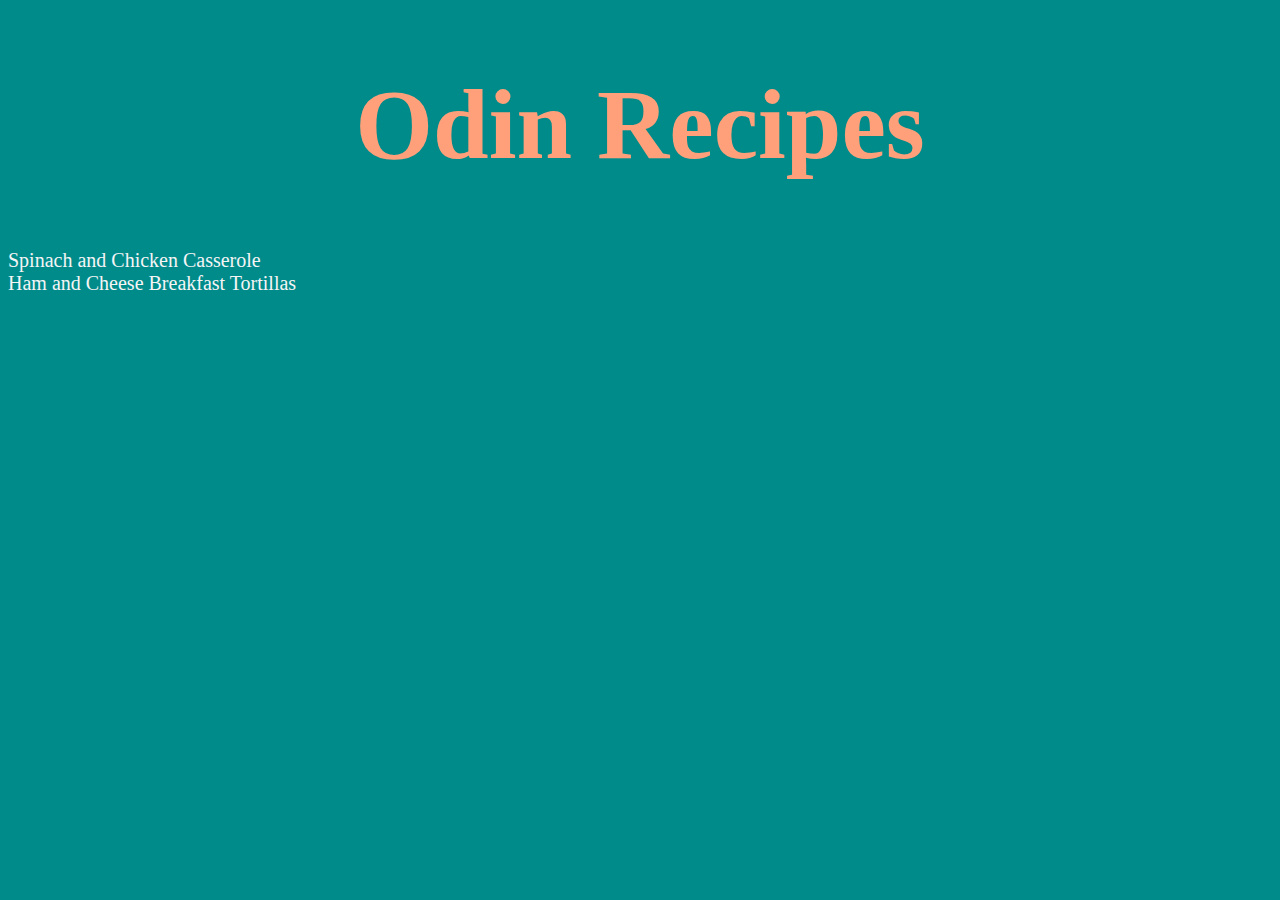
<file: index.html>
<!DOCTYPE html>
<html lang="en">
<head>
    <meta charset="UTF-8">
    <meta http-equiv="X-UA-Compatible" content="IE=edge">
    <meta name="viewport" content="width=device-width, initial-scale=1.0">
    <link rel="stylesheet" href="styles.css">
    <title>Odin Recipes</title>
</head>
<body>
    <h1>Odin Recipes</h1>
    <a class ="links"href="./recipes/casserole.html">Spinach and Chicken Casserole</a>
    <br>
    <a class ="links"href="./recipes/breakfast-tortillas.html">Ham and Cheese Breakfast Tortillas</a>
</body>
</html>
</file>
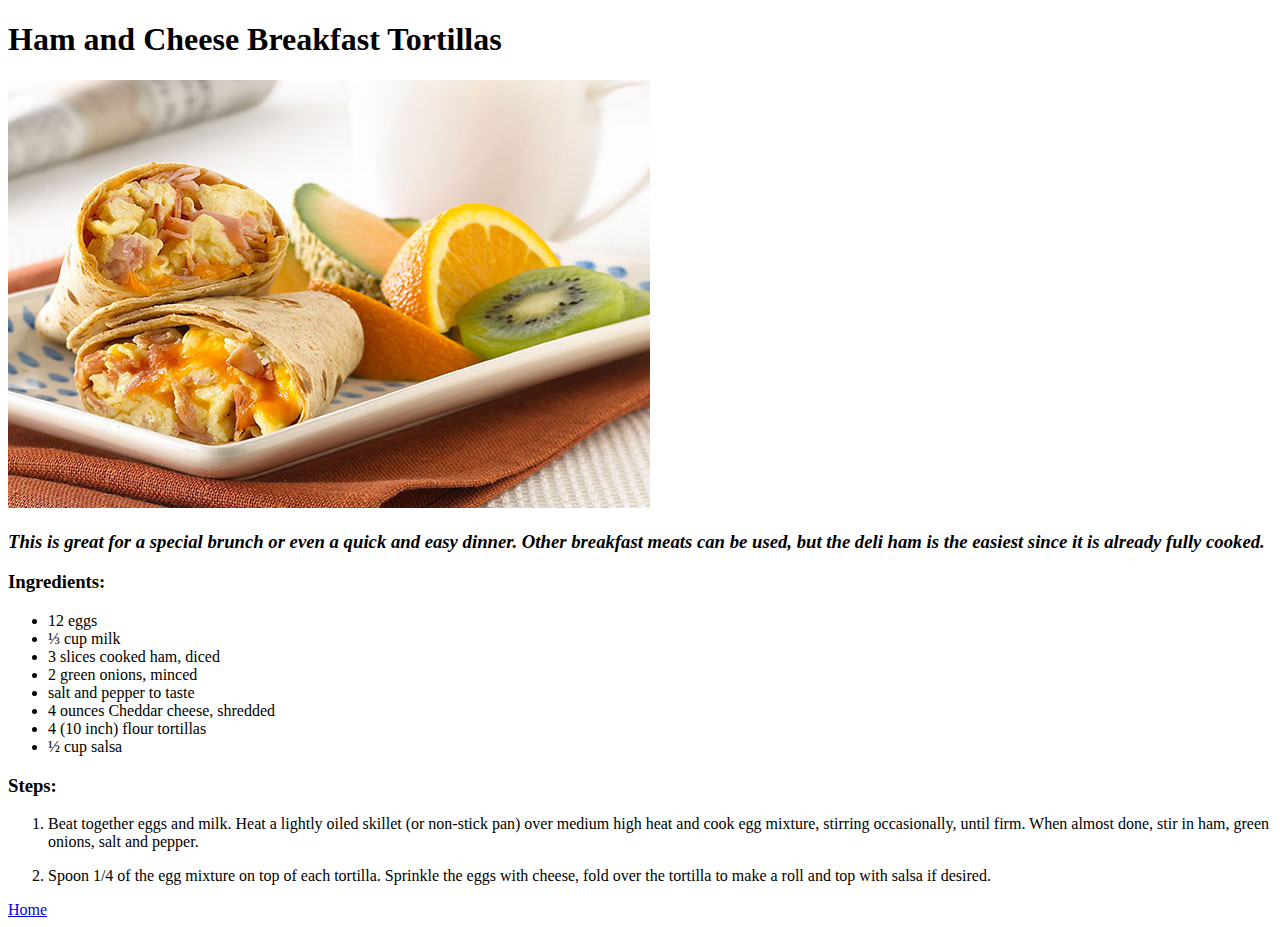
<file: recipes/breakfast-tortillas.html>
<!DOCTYPE html>
<html lang="en">
<head>
    <meta charset="UTF-8">
    <meta http-equiv="X-UA-Compatible" content="IE=edge">
    <meta name="viewport" content="width=device-width, initial-scale=1.0">
    <title>Ham and Cheese Breakfast Tortillas</title>
</head>
<body>
    <h1>Ham and Cheese Breakfast Tortillas</h1>
    <img src="../images/tortillas.jpg" alt="" style="height:250;width:250;">
    <h3><em>This is great for a special brunch or even a quick and easy dinner.
            Other breakfast meats can be used, but the deli ham is the easiest since it is already fully cooked.</em></h3>
    <h3>Ingredients:</h3>
        <ul>
            <li>12 eggs</li>
            <li>⅓ cup milk</li>
            <li>3 slices cooked ham, diced</li>
            <li>2 green onions, minced</li>
            <li>salt and pepper to taste</li>
            <li>4 ounces Cheddar cheese, shredded</li>
            <li>4 (10 inch) flour tortillas</li>
            <li>½ cup salsa</li>
        </ul>
    <h3>Steps:</h3>
        <ol>
            <li>
                <p>Beat together eggs and milk. Heat a lightly oiled skillet (or non-stick pan) 
                   over medium high heat and cook egg mixture, stirring occasionally, until firm. 
                   When almost done, stir in ham, green onions, salt and pepper.
                </p>
            </li>
            <li>
                <p>Spoon 1/4 of the egg mixture on top of each tortilla. Sprinkle the eggs with cheese, 
                   fold over the tortilla to make a roll and top with salsa if desired.</p>
            </li>
        </ol>
        <a href="../index.html">Home</a>
</body>
</html>
</file>
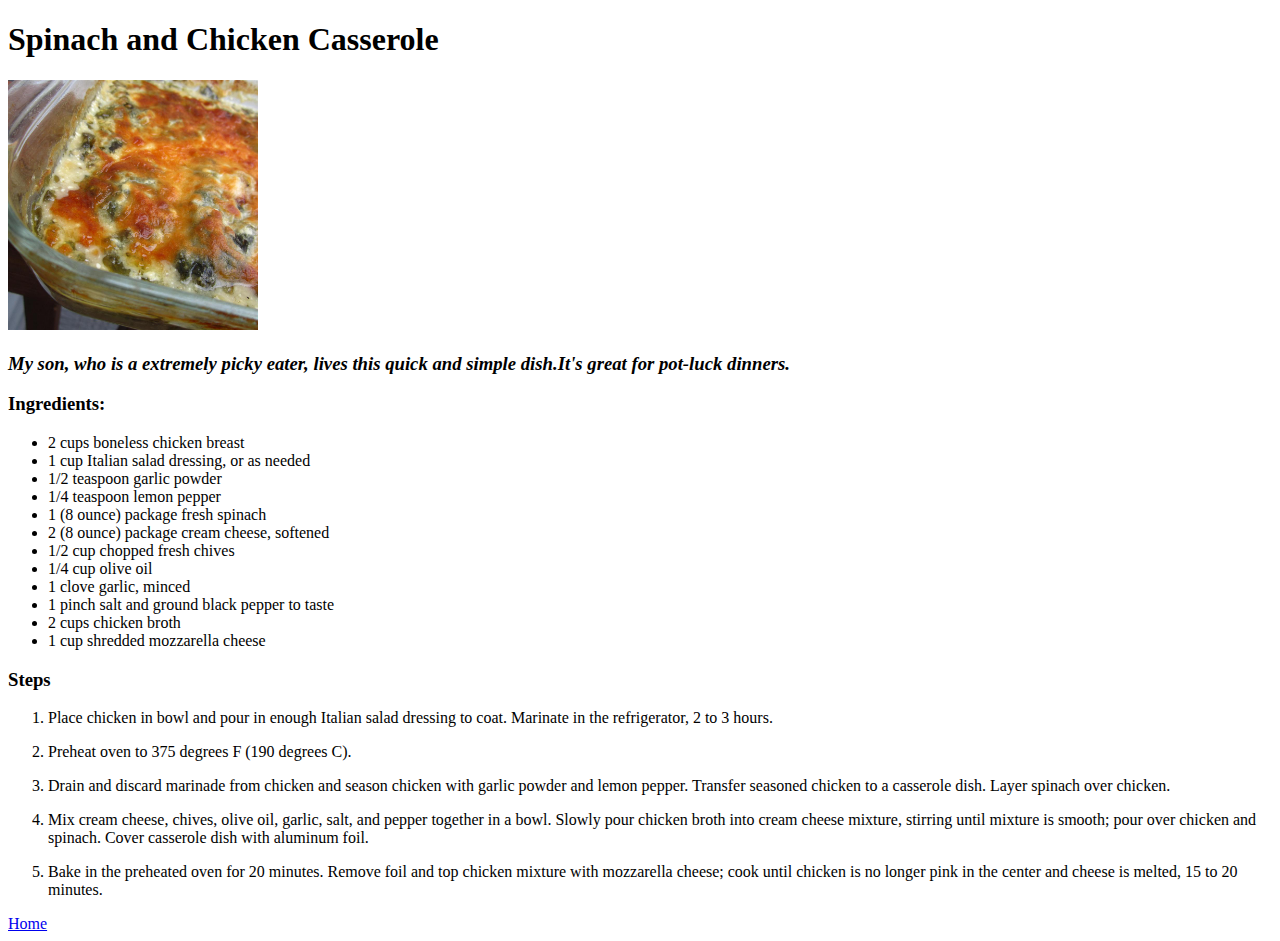
<file: recipes/casserole.html>
<!DOCTYPE html>
<html lang="en">
<head>
    <meta charset="UTF-8">
    <meta http-equiv="X-UA-Compatible" content="IE=edge">
    <meta name="viewport" content="width=device-width, initial-scale=1.0">
    <title>Spinach and Chicken Casserole</title>
</head>
<body>
    <h1>Spinach and Chicken Casserole</h1>
    <img src="../images/1974935.jpg" alt="Image of Spinach and Chicken Casserole" style="width:250px;height:250px;">
    <h3><em>My son, who is a extremely picky eater, lives this quick and simple dish.It's great for pot-luck dinners.</em></h3>
    <h3>Ingredients:</h3>
        <ul>
            <li>2 cups boneless chicken breast</li>
            <li>1 cup Italian salad dressing, or as needed</li>
            <li>1/2 teaspoon garlic powder</li>
            <li>1/4 teaspoon lemon pepper</li>
            <li>1 (8 ounce) package fresh spinach</li>
            <li>2 (8 ounce) package cream cheese, softened</li>
            <li>1/2 cup chopped fresh chives</li>
            <li>1/4 cup olive oil</li>
            <li>1 clove garlic, minced</li>
            <li>1 pinch salt and ground black pepper to taste</li>
            <li>2 cups chicken broth</li>
            <li>1 cup shredded mozzarella cheese</li>   
        </ul>
    <h3>Steps</h3>
        <ol>
            <li>
                <p>Place chicken in bowl and pour in enough Italian salad dressing to coat. 
                   Marinate in the refrigerator, 2 to 3 hours.</p>
            </li>
            <li>
                <p>Preheat oven to 375 degrees F (190 degrees C).</p>
            </li>
            <li>
                <p>Drain and discard marinade from chicken and season chicken with garlic powder and lemon pepper. 
                   Transfer seasoned chicken to a casserole dish. Layer spinach over chicken.</p>
            </li>
            <li>
                <p>Mix cream cheese, chives, olive oil, garlic, salt, and pepper together in a bowl. 
                   Slowly pour chicken broth into cream cheese mixture, stirring until mixture is smooth; 
                   pour over chicken and spinach. Cover casserole dish with aluminum foil.</p>
            </li>
            <li>
                <p>Bake in the preheated oven for 20 minutes. Remove foil and top chicken mixture with mozzarella cheese; 
                   cook until chicken is no longer pink in the center and cheese is melted, 15 to 20 minutes.</p>
            </li>
        </ol>

    <a href="../index.html">Home</a>
    
</body>
</html>
</file>
<file: styles.css>
body {
    background-color: darkcyan;
}

h1 {
    color: lightsalmon;
    text-align: center;
    font-size: 100px;
}

.links {
    color: whitesmoke;
    text-align: center;
    font-size: 20px;
    text-decoration: none;
}
</file>
